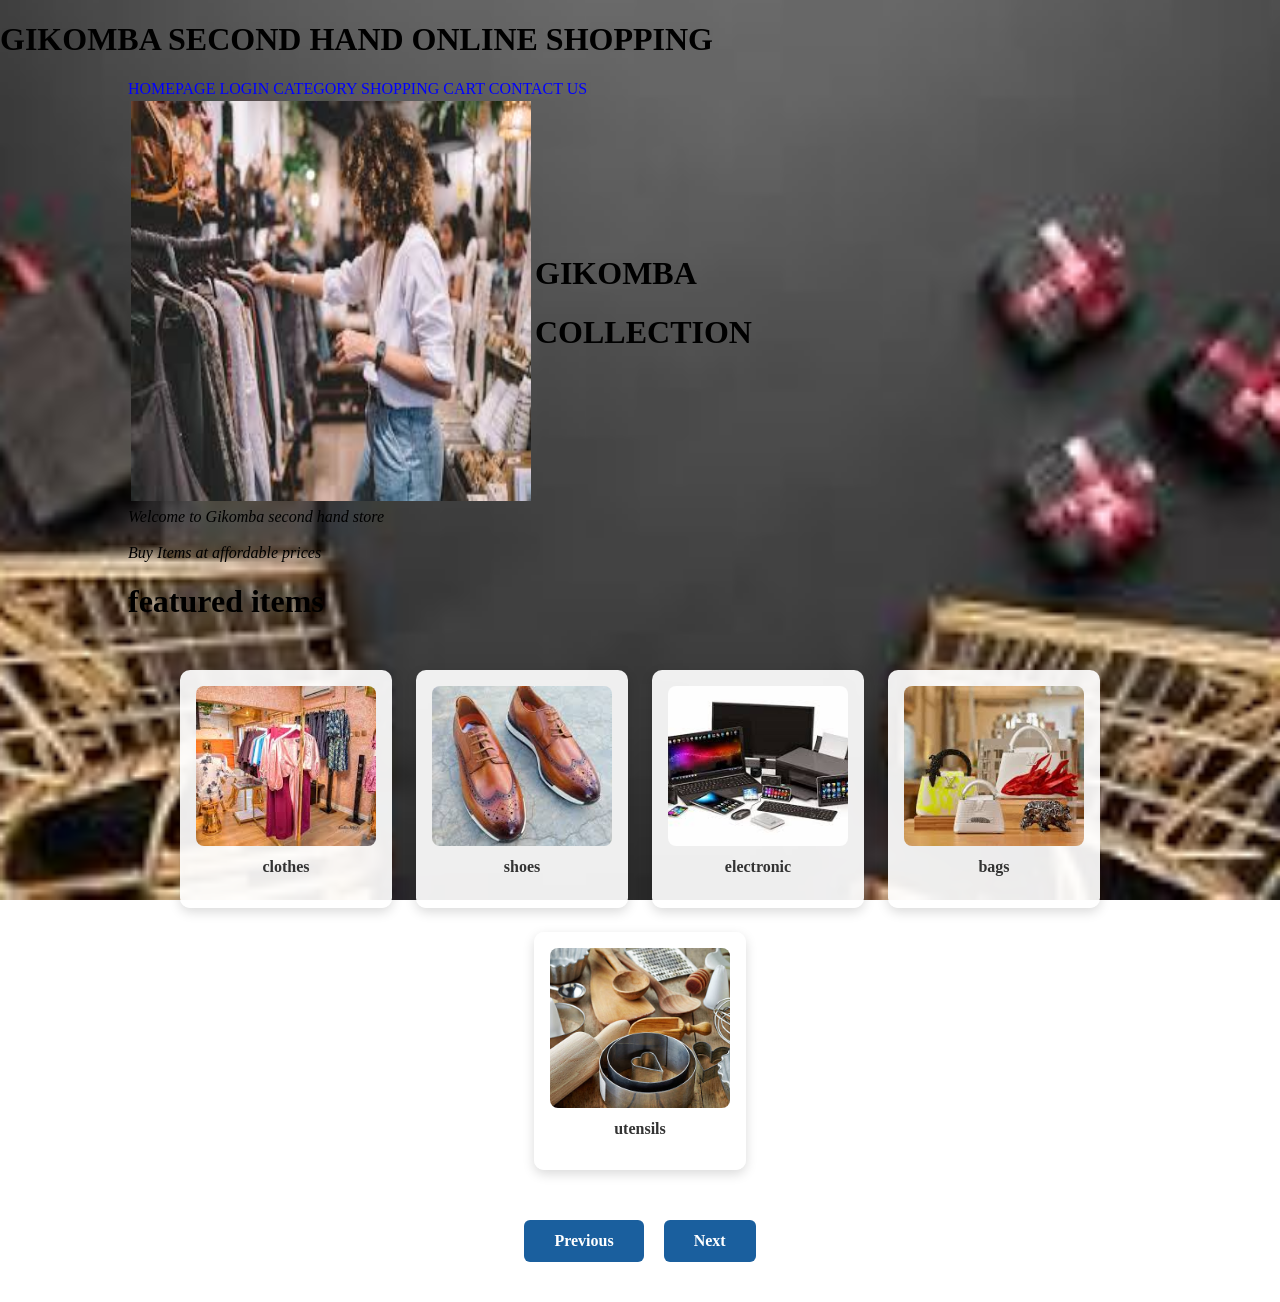
<file: index.html>
<!Doctype html>
<html>
	<head>
		<title>
			Gikomba system
		</title>
		<link rel="stylesheet" href="css/index.css">
	</head>
	<body>
		
		<h1>GIKOMBA SECOND HAND ONLINE SHOPPING</h1>
		<! linked pages>
			<div class="container">
			<nav>
				<a href="index.html">HOMEPAGE</a>
				<a href="login.html">LOGIN</a>
				<a href="category.html">CATEGORY</a>
				<a href="cart.html">SHOPPING CART</a>
				<a href="contact.html">CONTACT US</a>
			</nav>
			<table>
				<tr>
					<td>
						<!picture>
					 <img src="images.jpg"   width="400" height="400">
					</td>
					<td>
						<!text at left allignment>
						<h1>GIKOMBA </h1>
						
			
						<h1>COLLECTION</h1>
				</tr>
			</table>
			

			<P1><i>Welcome to Gikomba second hand store</i></P1>
			<br> </br>
			<p2><i>Buy Items at affordable prices</i></p2>

			<h1>featured items</h1>
			<div class="featured-items">
				<a href="category.html#clothes" class="featured-card">
					<img src="clothes.jpg" alt="clothes">
					<p>clothes</p>
				</a>
				<a href="category.html#shoes" class="featured-card">
					<img src="shoes.jpg" alt="shoes">
					<p>shoes</p>
				</a>
				<a href="category.html#electronic" class="featured-card">
					<img src="electronics.jpg" alt="electronic">
					<p>electronic</p>
				</a>
				<a href="category.html#bags" class="featured-card">
					<img src="bags.jpg" alt="bags">
					<p>bags</p>
				</a>
				<a href="category.html#utensils" class="featured-card">
					<img src="utensils.jpg" alt="utensils">
					<p>utensils</p>
				</a>
			</div>

			<div class="page-nav">
				<a href="login.html" class="nav-btn">Previous</a>
				<a href="category.html" class="nav-btn">Next</a>
			</div>
			</div>

	</body>
</html>
</file>
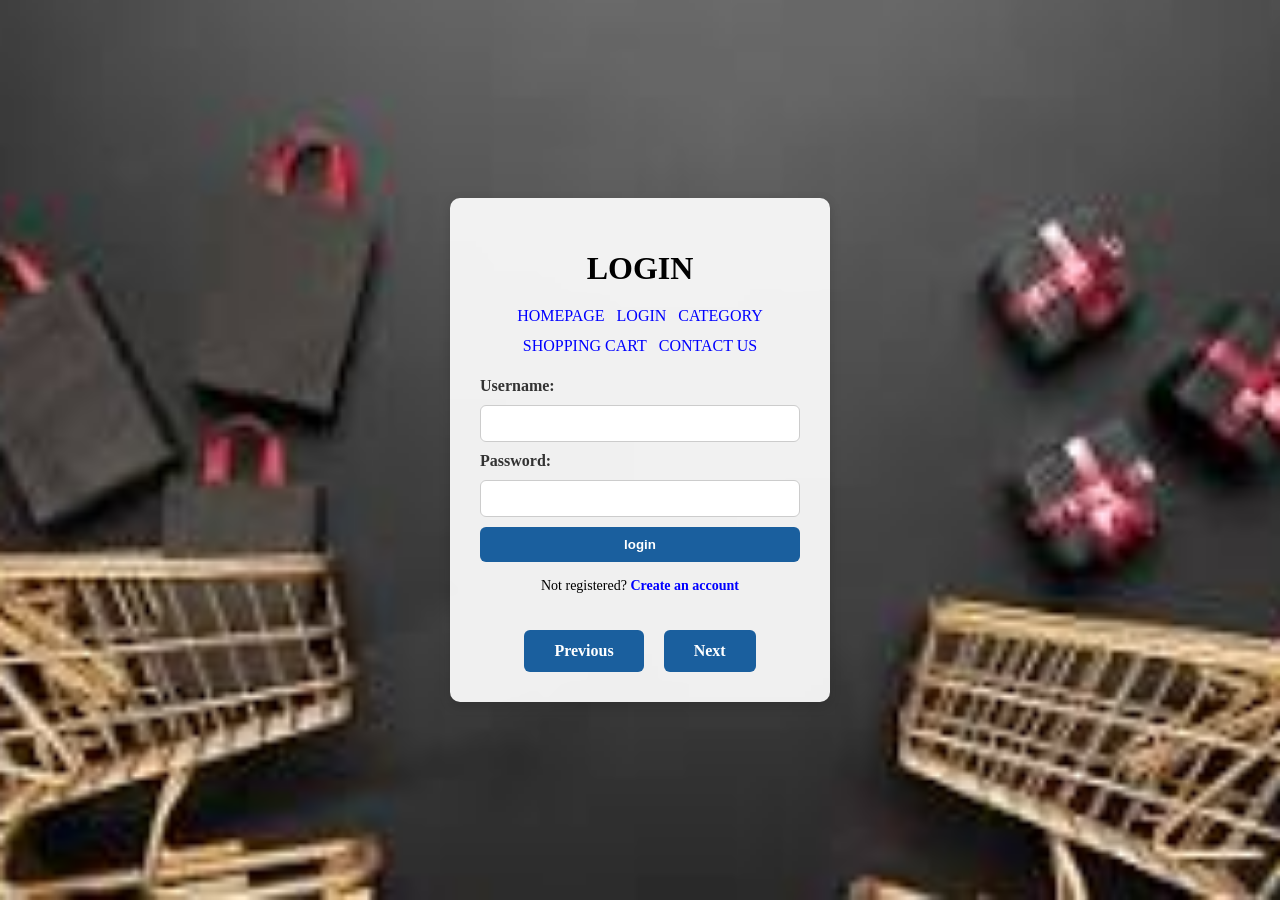
<file: login.html>
<!Doctype html>
<html>
	<head>
		<title>
			Login page
		</title>
		<link rel="stylesheet" href="css/login.css">
	</head>
	<body>
		<div class="login-box">

		<h1>LOGIN</h1>
		<nav>
				<a href="index.html">HOMEPAGE</a>
				<a href="login.html">LOGIN</a>
				<a href="category.html">CATEGORY</a>
				<a href="cart.html">SHOPPING CART</a>
				<a href="contact.html">CONTACT US</a>
			</nav>
		<form action="index.html" method="get">
			<label for="username">Username:</label>
			<input type="text" id="username" name="username" required>

			<label for="password">Password:</label>
			<input type="password" id="password" name="password" required>

			<button type="submit">login</button>

		</form>

		<p class="register-link">Not registered? <a href="registration.html">Create an account</a></p>

		<div class="page-nav">
			<a href="index.html" class="nav-btn">Previous</a>
			<a href="category.html" class="nav-btn">Next</a>
		</div>

		</div>

	</body>
</html>
</file>
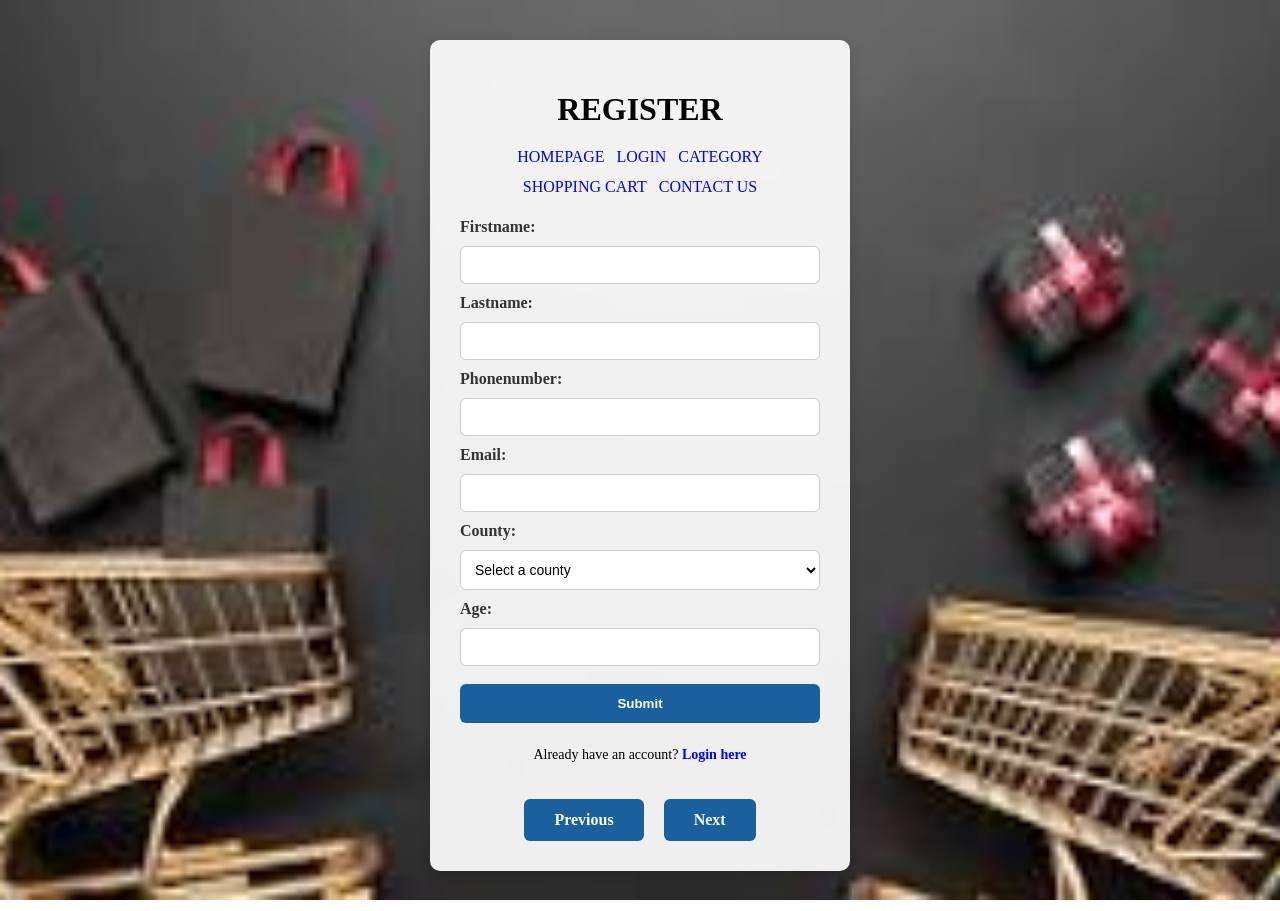
<file: registration.html>
<!Doctype html>
<html>
	<head>
		<title>
			Registration page
		</title>
		<link rel="stylesheet" href="css/registration.css">
	</head>
	<body>
		<div class="register-box">

		<h1>REGISTER</h1>
		<nav>
				<a href="index.html">HOMEPAGE</a>
				<a href="login.html">LOGIN</a>
				<a href="category.html">CATEGORY</a>
				<a href="cart.html">SHOPPING CART</a>
				<a href="contact.html">CONTACT US</a>
			</nav>

		<form action="login.html" method="get">
			<label for="firstname">Firstname:</label>
			<input type="text" id="firstname" name="firstname" required>

			<label for="lastname">Lastname:</label>
			<input type="text" id="lastname" name="lastname" required>

			<label for="phonenumber">Phonenumber:</label>
			<input type="tel" id="phonenumber" name="phonenumber" required>

			<label for="email">Email:</label>
			<input type="email" id="email" name="email" required>

			<label for="county">County:</label>
			<select id="county" name="county" required>
				<option value="">Select a county</option>
				<option value="Nairobi">Nairobi</option>
				<option value="Mombasa">Mombasa</option>
				<option value="Kisumu">Kisumu</option>
				<option value="Nakuru">Nakuru</option>
				<option value="Eldoret">Eldoret</option>
			</select>

			<label for="age">Age:</label>
			<input type="number" id="age" name="age" min="1" max="120" required>

			<button type="submit">Submit</button>
		</form>

		<p class="login-link">Already have an account? <a href="login.html">Login here</a></p>

		<div class="page-nav">
			<a href="login.html" class="nav-btn">Previous</a>
			<a href="index.html" class="nav-btn">Next</a>
		</div>

		</div>

	</body>
</html>
</file>
<file: css/index.css>
.container {
	width: 80%;
	margin: auto;
}

body {
	margin: auto;
	background-image: url(../download.jpg);
	background-size: cover;
	background-position: center;
	background-repeat: no-repeat;
	background-attachment: fixed;
	min-height: 100vh;
}

a:link {
	color: blue;
	text-decoration: none;
}

a:visited {
	color: purple;
	text-decoration: none;
}

a:hover {
	color: greenyellow;
}

a:active {
	color: red;
}

.featured-items {
	display: flex;
	flex-wrap: wrap;
	justify-content: center;
	align-items: stretch;
	gap: 24px;
	margin: 30px 0;
	padding: 20px;
}

.featured-card {
	display: flex;
	flex-direction: column;
	align-items: center;
	justify-content: flex-start;
	width: 180px;
	padding: 16px;
	background: rgba(255, 255, 255, 0.92);
	border-radius: 10px;
	box-shadow: 0 4px 12px rgba(0, 0, 0, 0.15);
	transition: transform 0.2s ease;
}

.featured-card:hover {
	transform: translateY(-5px);
}

.featured-card img {
	width: 100%;
	height: 160px;
	object-fit: cover;
	border-radius: 8px;
}

.featured-card p {
	margin-top: 12px;
	font-weight: bold;
	color: #333;
	text-align: center;
}

.page-nav {
	display: flex;
	justify-content: center;
	gap: 20px;
	margin: 30px 0 40px;
}

.nav-btn {
	display: inline-block;
	padding: 12px 30px;
	background: #1a5f9e;
	color: white !important;
	border-radius: 6px;
	font-weight: bold;
	text-decoration: none;
}

.nav-btn:hover {
	background: #134a7a;
	color: white !important;
}

.nav-btn:visited {
	color: white !important;
}
</file>
<file: css/login.css>
body {
	margin: 0;
	min-height: 100vh;
	background-image: url(../download.jpg);
	background-size: cover;
	background-position: center;
	background-repeat: no-repeat;
	background-attachment: fixed;
	display: flex;
	flex-direction: column;
	align-items: center;
	justify-content: center;
}

.login-box {
	width: 320px;
	padding: 30px;
	margin: 20px auto;
	background: rgba(255, 255, 255, 0.92);
	border-radius: 10px;
	box-shadow: 0 4px 12px rgba(0, 0, 0, 0.15);
	display: flex;
	flex-direction: column;
	align-items: center;
	gap: 12px;
}

.login-box h1 {
	margin-bottom: 8px;
}

.login-box nav {
	display: flex;
	flex-wrap: wrap;
	justify-content: center;
	gap: 12px;
	margin-bottom: 10px;
}

.login-box form {
	display: flex;
	flex-direction: column;
	align-items: stretch;
	width: 100%;
	gap: 10px;
}

.login-box label {
	font-weight: bold;
	color: #333;
}

.login-box input {
	display: block;
	width: 100%;
	padding: 10px;
	border: 1px solid #ccc;
	border-radius: 6px;
	box-sizing: border-box;
}

.login-box button {
	padding: 10px 20px;
	background: #1a5f9e;
	color: white;
	border: none;
	border-radius: 6px;
	cursor: pointer;
	font-weight: bold;
}

.login-box button:hover {
	background: #134a7a;
}

.register-link {
	margin-top: 4px;
	font-size: 14px;
	text-align: center;
}

.register-link a {
	color: #1a5f9e;
	font-weight: bold;
}

.register-link a:hover {
	color: #134a7a;
}

a:link {
	color: blue;
	text-decoration: none;
}

a:visited {
	color: purple;
	text-decoration: none;
}

a:hover {
	color: greenyellow;
}

a:active {
	color: red;
}

.page-nav {
	display: flex;
	justify-content: center;
	gap: 20px;
	margin-top: 10px;
}

.nav-btn {
	display: inline-block;
	padding: 12px 30px;
	background: #1a5f9e;
	color: white !important;
	border-radius: 6px;
	font-weight: bold;
	text-decoration: none;
}

.nav-btn:hover {
	background: #134a7a;
	color: white !important;
}

.nav-btn:visited {
	color: white !important;
}
</file>
<file: css/registration.css>
body {
	margin: 0;
	min-height: 100vh;
	background-image: url(../download.jpg);
	background-size: cover;
	background-position: center;
	background-repeat: no-repeat;
	background-attachment: fixed;
	display: flex;
	flex-direction: column;
	align-items: center;
	justify-content: center;
	padding: 20px;
	box-sizing: border-box;
}

.register-box {
	width: 360px;
	max-width: 100%;
	padding: 30px;
	margin: 20px auto;
	background: rgba(255, 255, 255, 0.92);
	border-radius: 10px;
	box-shadow: 0 4px 12px rgba(0, 0, 0, 0.15);
	display: flex;
	flex-direction: column;
	align-items: center;
	gap: 12px;
}

.register-box h1 {
	margin-bottom: 8px;
}

.register-box nav {
	display: flex;
	flex-wrap: wrap;
	justify-content: center;
	gap: 12px;
	margin-bottom: 10px;
}

.register-box form {
	display: flex;
	flex-direction: column;
	align-items: stretch;
	width: 100%;
	gap: 10px;
}

.register-box label {
	font-weight: bold;
	color: #333;
}

.register-box input,
.register-box select {
	display: block;
	width: 100%;
	padding: 10px;
	border: 1px solid #ccc;
	border-radius: 6px;
	box-sizing: border-box;
	font-size: 14px;
}

.register-box select {
	background: white;
	cursor: pointer;
}

.register-box button[type="submit"] {
	padding: 12px 20px;
	margin-top: 8px;
	background: #1a5f9e;
	color: white;
	border: none;
	border-radius: 6px;
	cursor: pointer;
	font-weight: bold;
}

.register-box button[type="submit"]:hover {
	background: #134a7a;
}

.login-link {
	margin-top: 12px;
	font-size: 14px;
	text-align: center;
}

.login-link a {
	color: #1a5f9e;
	font-weight: bold;
}

.login-link a:hover {
	color: #134a7a;
}

a:link {
	color: blue;
	text-decoration: none;
}

a:visited {
	color: purple;
	text-decoration: none;
}

a:hover {
	color: greenyellow;
}

a:active {
	color: red;
}

.page-nav {
	display: flex;
	justify-content: center;
	gap: 20px;
	margin-top: 10px;
}

.nav-btn {
	display: inline-block;
	padding: 12px 30px;
	background: #1a5f9e;
	color: white !important;
	border-radius: 6px;
	font-weight: bold;
	text-decoration: none;
}

.nav-btn:hover {
	background: #134a7a;
	color: white !important;
}

.nav-btn:visited {
	color: white !important;
}
</file>
